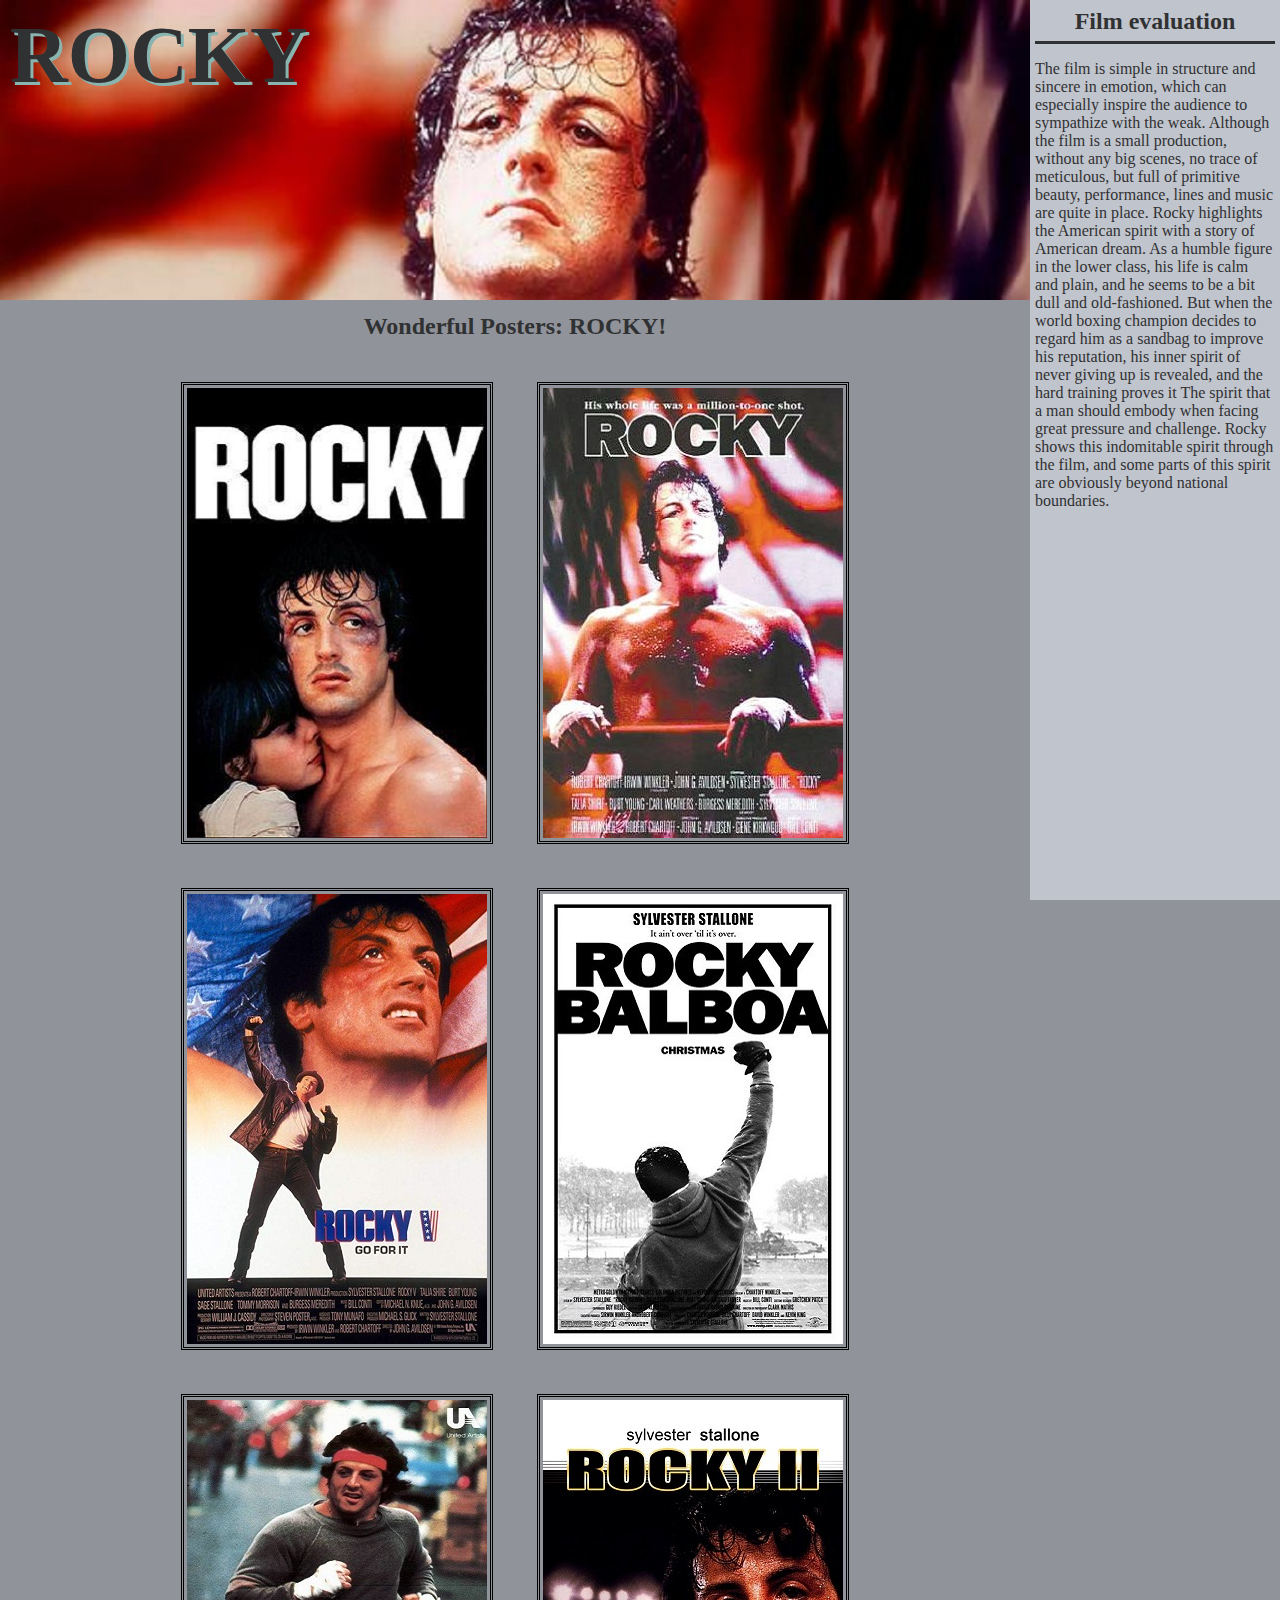
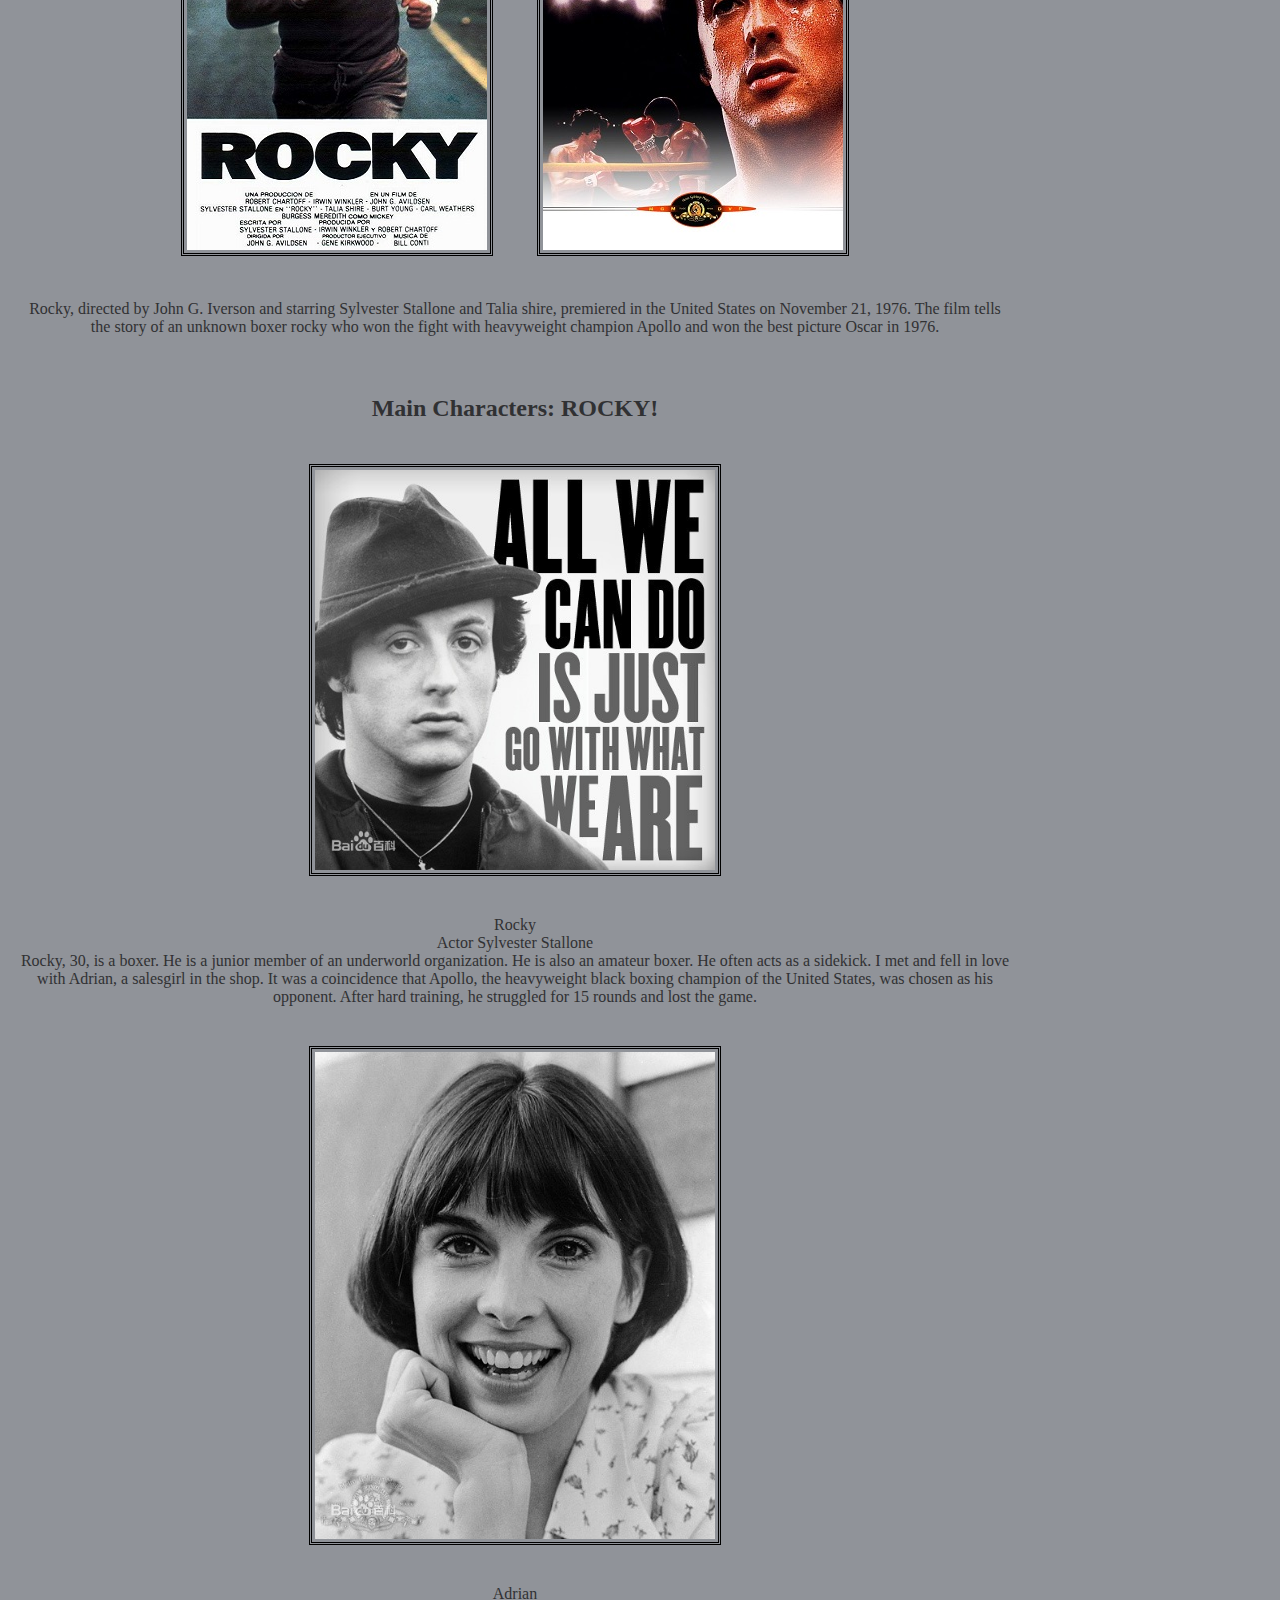
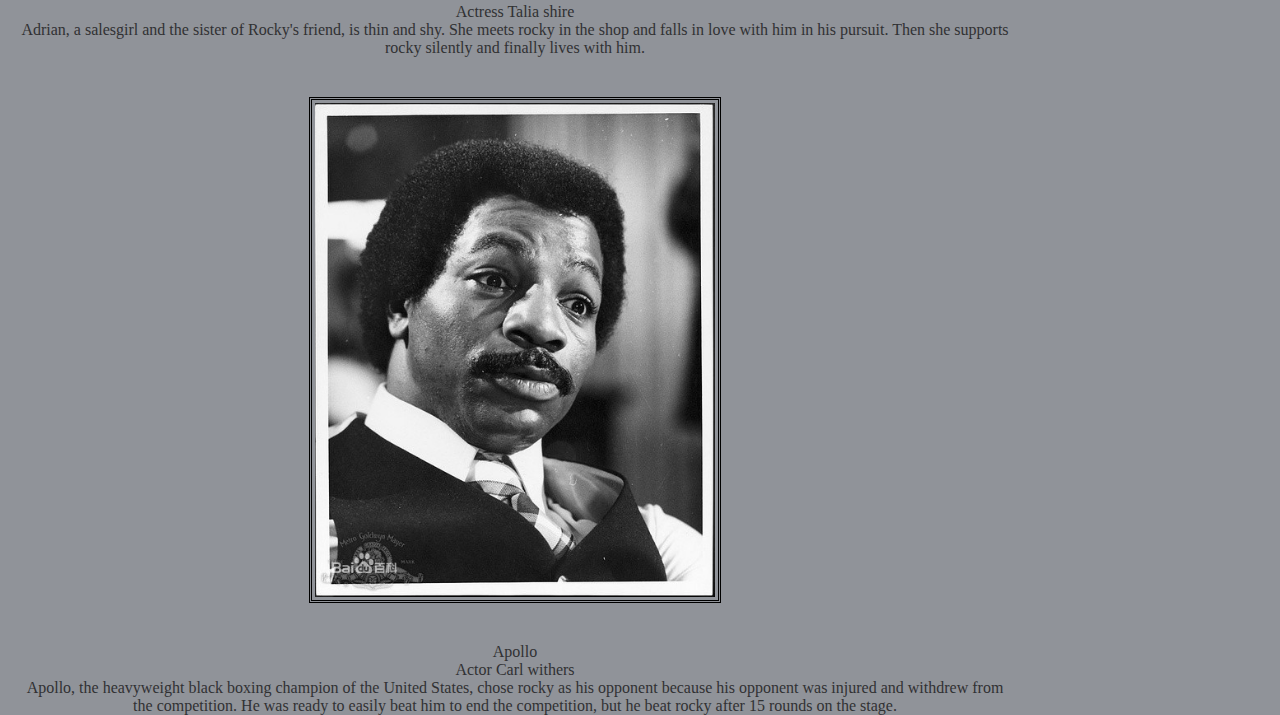
<file: index.html>
<html lang="en" dir="ltr">

<head>
  <meta charset="utf-8">
  <title></title>
  <link rel="stylesheet" href="style.css">
</head>

<body>
  <div id="Container">
    <div id="leftContainer">
      <div id="leftDom">
        <h1>ROCKY</h1>
      </div>
      <div id="leftHead">
        <h2>Wonderful Posters: ROCKY!<h2>
      </div>
      <div id="photo">
        <img src="1.jpg" alt="1">
        <img src="2.jpg" alt="2">
        <img src="3.jpg" alt="3">
        <img src="4.jpg" alt="4">
        <img src="5.jpg" alt="5">
        <img src="6.jpg" alt="6">
      </div>
      <div id="leftDesc">
        <p>
          Rocky, directed by John G. Iverson and starring Sylvester Stallone and Talia shire, premiered in the United
          States on November 21, 1976.
          The film tells the story of an unknown boxer rocky who won the fight with heavyweight champion Apollo and won
          the best picture Oscar in 1976.
          <br><br><br>
        </p>
      </div>
      <div id="leftHead">
        <h2>Main Characters: ROCKY!<h2>
      </div>
      <div id="photo">
        <img src="role1.jpg" alt="1">
      </div>
      <div id="leftDesc">
        <p>
          Rocky <br>
          Actor Sylvester Stallone <br>
          Rocky, 30, is a boxer. He is a junior member of an underworld organization. He is also an amateur boxer.
          He often acts as a sidekick. I met and fell in love with Adrian, a salesgirl in the shop.
          It was a coincidence that Apollo, the heavyweight black boxing champion of the United States, was chosen as
          his opponent.
          After hard training, he struggled for 15 rounds and lost the game.
          <br>
        </p>
      </div>
      <div id="photo">
        <img src="role2.jpg" alt="2">
      </div>
      <div id="leftDesc">
        <p>
          Adrian<br>
          Actress Talia shire<br>
          Adrian, a salesgirl and the sister of Rocky's friend, is thin and shy.
          She meets rocky in the shop and falls in love with him in his pursuit.
          Then she supports rocky silently and finally lives with him.
          <br>
        </p>
      </div>
      <div id="photo">
        <img src="role3.jpg" alt="3">
      </div>
      <div id="leftDesc">
        <p>
          Apollo<br>
          Actor Carl withers<br>
          Apollo, the heavyweight black boxing champion of the United States,
          chose rocky as his opponent because his opponent was injured and withdrew from the competition.
          He was ready to easily beat him to end the competition, but he beat rocky after 15 rounds on the stage.
          <br>
        </p>
      </div>
    </div>

    <div id="rightDom">
      <div class="rightContent">
        <div class="rightHeader">
          <h2> Film evaluation</h2>
        </div>
        <p>
          The film is simple in structure and sincere in emotion,
          which can especially inspire the audience to sympathize with the weak.
          Although the film is a small production, without any big scenes,
          no trace of meticulous, but full of primitive beauty, performance,
          lines and music are quite in place.
          Rocky highlights the American spirit with a story of American dream.
          As a humble figure in the lower class, his life is calm and plain,
          and he seems to be a bit dull and old-fashioned.
          But when the world boxing champion decides to regard him as a sandbag to improve his reputation,
          his inner spirit of never giving up is revealed,
          and the hard training proves it The spirit that a man should embody when facing great pressure and challenge.
          Rocky shows this indomitable spirit through the film,
          and some parts of this spirit are obviously beyond national boundaries.
        </p>
      </div>
    </div>

  </div>
</body>

</html>
</file>
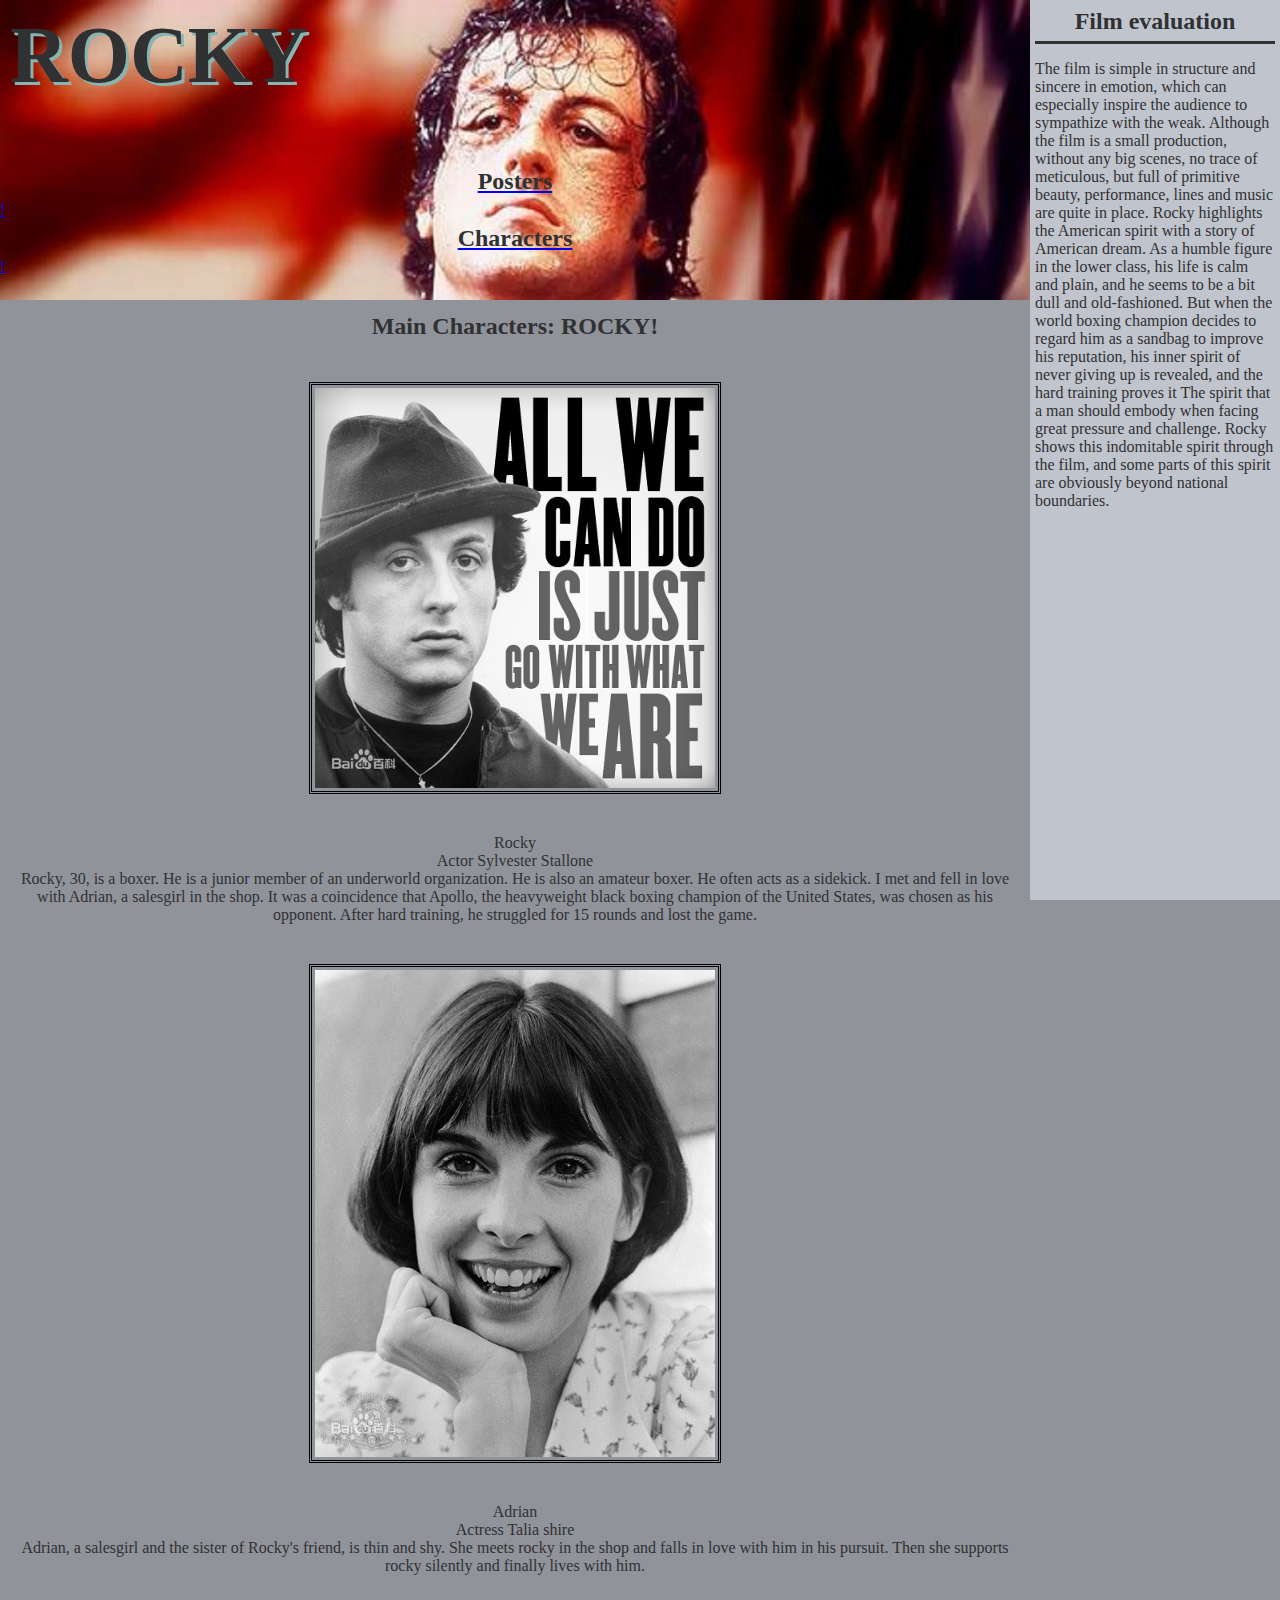
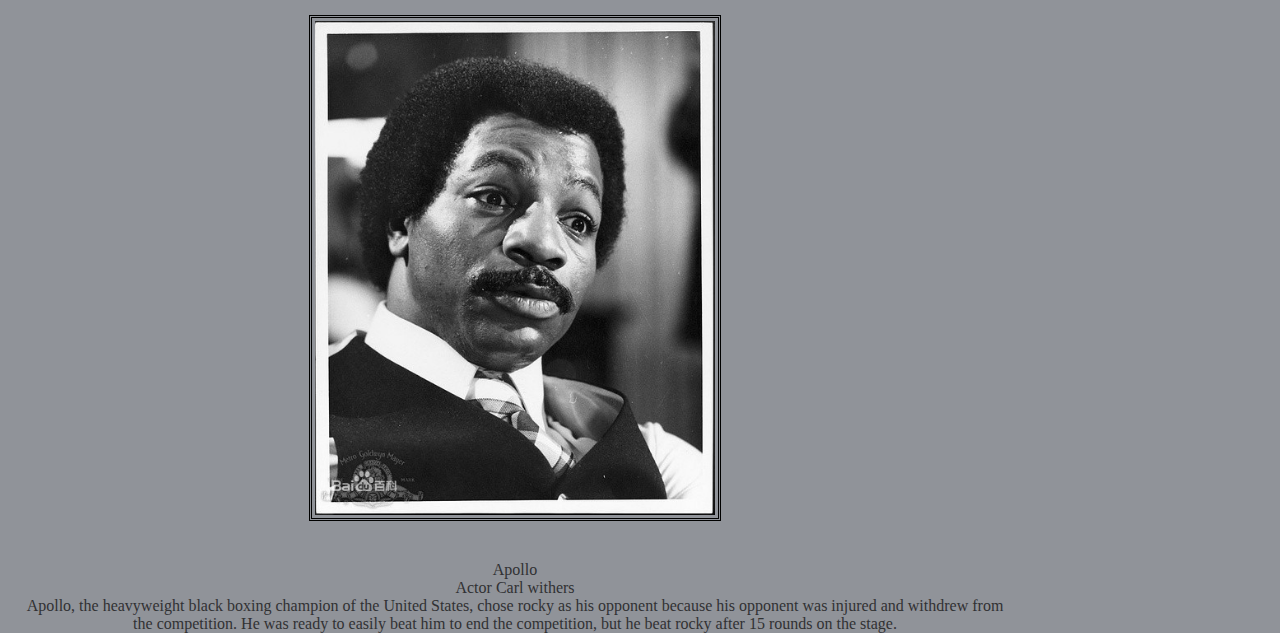
<file: index1.html>
<html lang="en" dir="ltr">

<head>
  <meta charset="utf-8">
  <title></title>
  <link rel="stylesheet" href="style.css">
</head>

<body>
  <div id="Container">
    <div id="leftContainer">
      <div id="leftDom">
        <h1>ROCKY</h1>
		<a href="index.html"><h2>Posters</h2>!</a>
		<a href="index1.html"><h2>Characters</h2>!</a>
      </div>
<!--       <div id="leftHead">
        <h2>Wonderful Posters: ROCKY!<h2>
      </div>
      <div id="photo">
        <img src="1.jpg" alt="1">
        <img src="2.jpg" alt="2">
        <img src="3.jpg" alt="3">
        <img src="4.jpg" alt="4">
        <img src="5.jpg" alt="5">
        <img src="6.jpg" alt="6">
      </div>
      <div id="leftDesc">
        <p>
          Rocky, directed by John G. Iverson and starring Sylvester Stallone and Talia shire, premiered in the United
          States on November 21, 1976.
          The film tells the story of an unknown boxer rocky who won the fight with heavyweight champion Apollo and won
          the best picture Oscar in 1976.
          <br><br><br>
        </p>
      </div> -->
      <div id="leftHead">
        <h2>Main Characters: ROCKY!<h2>
      </div>
      <div id="photo">
        <img src="role1.jpg" alt="1">
      </div>
      <div id="leftDesc">
        <p>
          Rocky <br>
          Actor Sylvester Stallone <br>
          Rocky, 30, is a boxer. He is a junior member of an underworld organization. He is also an amateur boxer.
          He often acts as a sidekick. I met and fell in love with Adrian, a salesgirl in the shop.
          It was a coincidence that Apollo, the heavyweight black boxing champion of the United States, was chosen as
          his opponent.
          After hard training, he struggled for 15 rounds and lost the game.
          <br>
        </p>
      </div>
      <div id="photo">
        <img src="role2.jpg" alt="2">
      </div>
      <div id="leftDesc">
        <p>
          Adrian<br>
          Actress Talia shire<br>
          Adrian, a salesgirl and the sister of Rocky's friend, is thin and shy.
          She meets rocky in the shop and falls in love with him in his pursuit.
          Then she supports rocky silently and finally lives with him.
          <br>
        </p>
      </div>
      <div id="photo">
        <img src="role3.jpg" alt="3">
      </div>
      <div id="leftDesc">
        <p>
          Apollo<br>
          Actor Carl withers<br>
          Apollo, the heavyweight black boxing champion of the United States,
          chose rocky as his opponent because his opponent was injured and withdrew from the competition.
          He was ready to easily beat him to end the competition, but he beat rocky after 15 rounds on the stage.
          <br>
        </p>
      </div>
    </div>

    <div id="rightDom">
      <div class="rightContent">
        <div class="rightHeader">
          <h2> Film evaluation</h2>
        </div>
        <p>
          The film is simple in structure and sincere in emotion,
          which can especially inspire the audience to sympathize with the weak.
          Although the film is a small production, without any big scenes,
          no trace of meticulous, but full of primitive beauty, performance,
          lines and music are quite in place.
          Rocky highlights the American spirit with a story of American dream.
          As a humble figure in the lower class, his life is calm and plain,
          and he seems to be a bit dull and old-fashioned.
          But when the world boxing champion decides to regard him as a sandbag to improve his reputation,
          his inner spirit of never giving up is revealed,
          and the hard training proves it The spirit that a man should embody when facing great pressure and challenge.
          Rocky shows this indomitable spirit through the film,
          and some parts of this spirit are obviously beyond national boundaries.
        </p>
      </div>
    </div>

  </div>
</body>

</html>
</file>
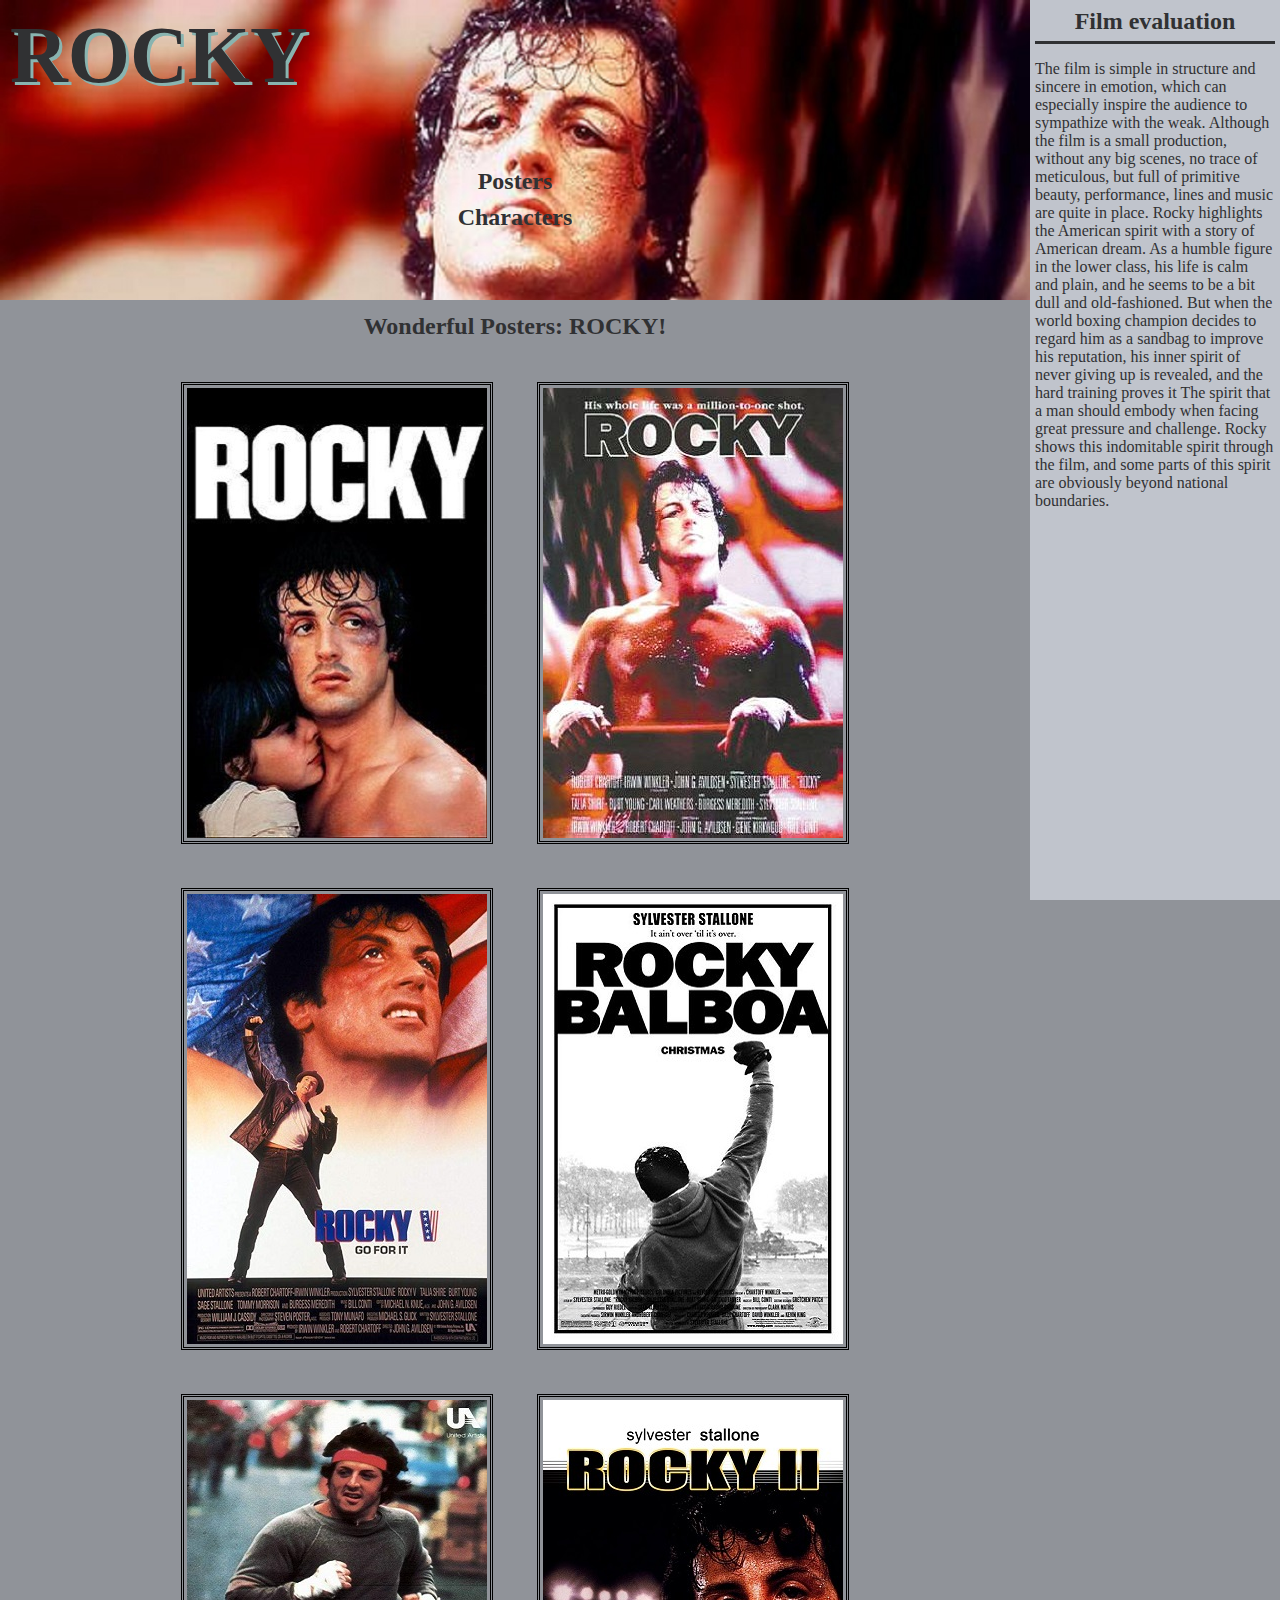
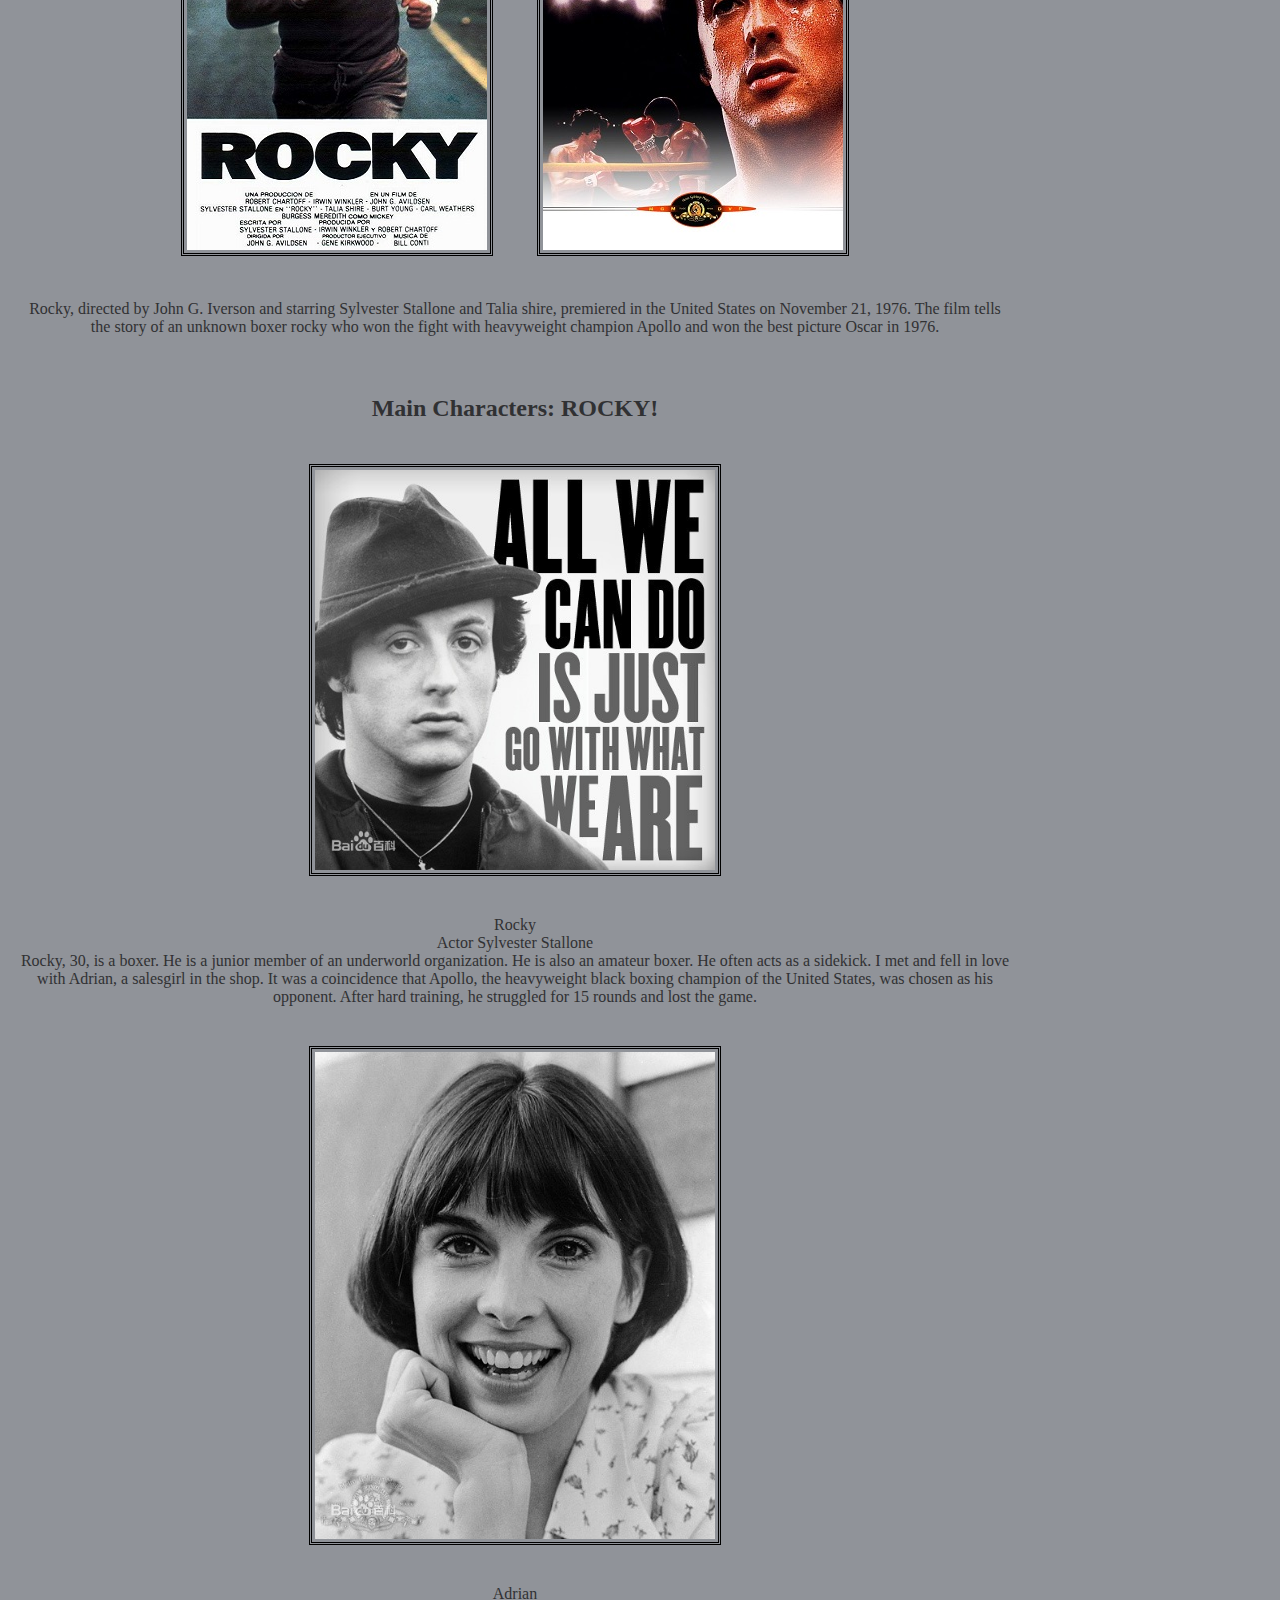
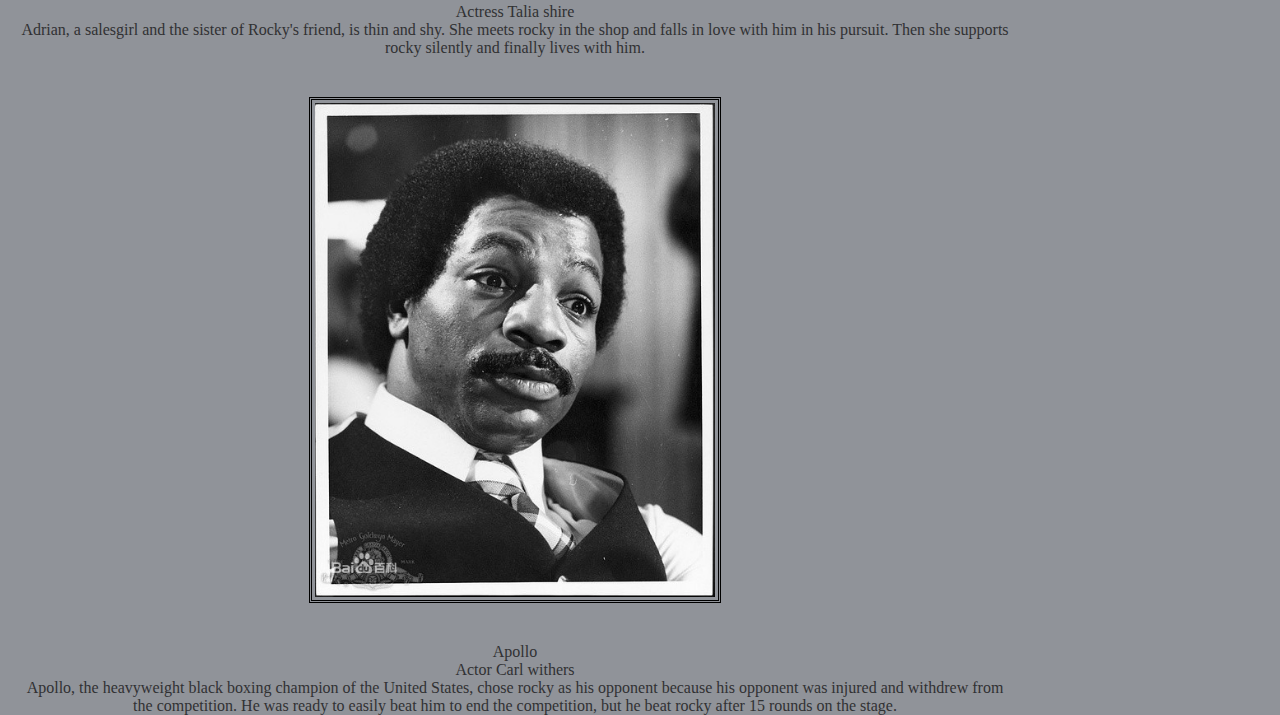
<file: index_bak.html>
<html lang="en" dir="ltr">

<head>
  <meta charset="utf-8">
  <title></title>
  <link rel="stylesheet" href="style.css">
</head>

<body>
  <div id="Container">
    <div id="leftContainer">
      <div id="leftDom">
        <h1>ROCKY</h1>
		<h2>Posters</h2>
		<h2>Characters</h2>
      </div>
      <div id="leftHead">
        <h2>Wonderful Posters: ROCKY!<h2>
      </div>
      <div id="photo">
        <img src="1.jpg" alt="1">
        <img src="2.jpg" alt="2">
        <img src="3.jpg" alt="3">
        <img src="4.jpg" alt="4">
        <img src="5.jpg" alt="5">
        <img src="6.jpg" alt="6">
      </div>
      <div id="leftDesc">
        <p>
          Rocky, directed by John G. Iverson and starring Sylvester Stallone and Talia shire, premiered in the United
          States on November 21, 1976.
          The film tells the story of an unknown boxer rocky who won the fight with heavyweight champion Apollo and won
          the best picture Oscar in 1976.
          <br><br><br>
        </p>
      </div>
      <div id="leftHead">
        <h2>Main Characters: ROCKY!<h2>
      </div>
      <div id="photo">
        <img src="role1.jpg" alt="1">
      </div>
      <div id="leftDesc">
        <p>
          Rocky <br>
          Actor Sylvester Stallone <br>
          Rocky, 30, is a boxer. He is a junior member of an underworld organization. He is also an amateur boxer.
          He often acts as a sidekick. I met and fell in love with Adrian, a salesgirl in the shop.
          It was a coincidence that Apollo, the heavyweight black boxing champion of the United States, was chosen as
          his opponent.
          After hard training, he struggled for 15 rounds and lost the game.
          <br>
        </p>
      </div>
      <div id="photo">
        <img src="role2.jpg" alt="2">
      </div>
      <div id="leftDesc">
        <p>
          Adrian<br>
          Actress Talia shire<br>
          Adrian, a salesgirl and the sister of Rocky's friend, is thin and shy.
          She meets rocky in the shop and falls in love with him in his pursuit.
          Then she supports rocky silently and finally lives with him.
          <br>
        </p>
      </div>
      <div id="photo">
        <img src="role3.jpg" alt="3">
      </div>
      <div id="leftDesc">
        <p>
          Apollo<br>
          Actor Carl withers<br>
          Apollo, the heavyweight black boxing champion of the United States,
          chose rocky as his opponent because his opponent was injured and withdrew from the competition.
          He was ready to easily beat him to end the competition, but he beat rocky after 15 rounds on the stage.
          <br>
        </p>
      </div>
    </div>

    <div id="rightDom">
      <div class="rightContent">
        <div class="rightHeader">
          <h2> Film evaluation</h2>
        </div>
        <p>
          The film is simple in structure and sincere in emotion,
          which can especially inspire the audience to sympathize with the weak.
          Although the film is a small production, without any big scenes,
          no trace of meticulous, but full of primitive beauty, performance,
          lines and music are quite in place.
          Rocky highlights the American spirit with a story of American dream.
          As a humble figure in the lower class, his life is calm and plain,
          and he seems to be a bit dull and old-fashioned.
          But when the world boxing champion decides to regard him as a sandbag to improve his reputation,
          his inner spirit of never giving up is revealed,
          and the hard training proves it The spirit that a man should embody when facing great pressure and challenge.
          Rocky shows this indomitable spirit through the film,
          and some parts of this spirit are obviously beyond national boundaries.
        </p>
      </div>
    </div>

  </div>
</body>

</html>
</file>
<file: style.css>
body{
  height: 100%;
  padding: 0px;
  margin: 0px;
  background-color: #909399;
  font-family: georgia;
}

html {
height: 100%;
padding-left: 0px;
margin: 0px;
}

h1{
  padding: 10px;
	font-size: 80px;
  text-shadow: 3px 3px #89b4b0;
  color: #303133
}
h2{
  text-align: center;
  margin: 3px;
  padding: 3px;
  color: #303133
}

#Container {
  height: 100%;
}

#rightDom {
  height: 100%;
  width: 250px;
  background-color: #C0C4CC;
  position: fixed;
  top: 0px;
  right: 0px;
}
.rightHeader{
  text-shadow: 2px 2px #C0C4CC;
  border-bottom: solid;
}
.rightContent{
  color: #303133;
  margin: 5px;
}
#leftContainer {
  padding-right: 250px
}

#leftDom {
  width: 100%;
  height: 300px;
  background-size: 100%, 100%;
  background-image: url(head.jpg)
}
#leftHead{
  color: #89b4b0;
  margin: 10px;
}
#photo img {
  display: inline-block;
  max-width: 400px;
  margin: 20px;
  padding: 3px;
  border: double;
}
#photo{
  text-align: center;
}
#leftDesc{
  text-align: center;
  color: #303133;
  margin: 20px;
}
</file>
